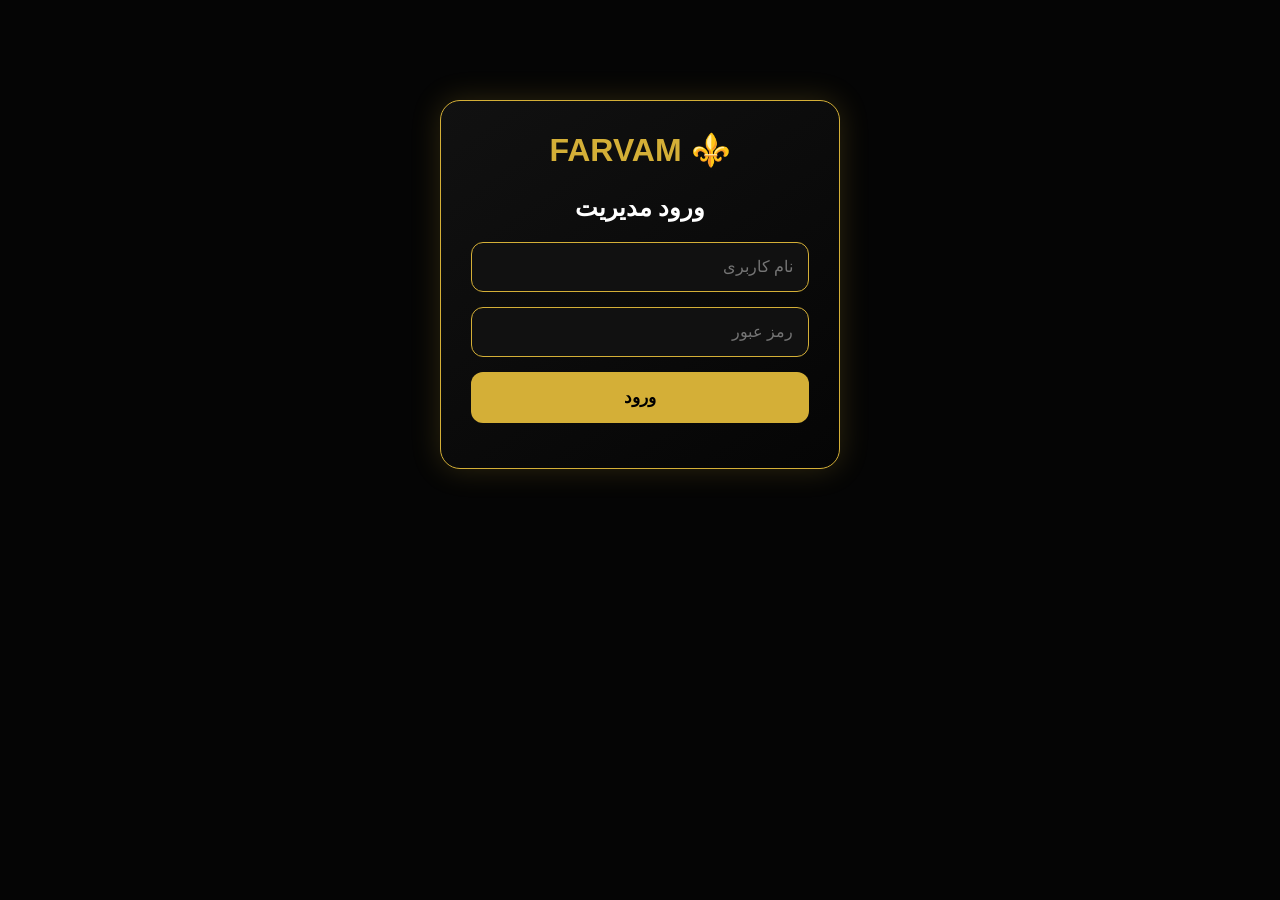
<file: admin/index.html>
<!DOCTYPE html>
<html lang="fa" dir="rtl">

<head>

<meta charset="UTF-8">

<meta name="viewport" content="width=device-width, initial-scale=1.0">

<title>
FARVAM ADMIN
</title>


<link rel="stylesheet" href="admin.css">


</head>


<body>


<div id="loginBox">


<h1>
⚜️ FARVAM
</h1>


<h2>
ورود مدیریت
</h2>


<input id="adminUser" placeholder="نام کاربری">


<input 
id="adminPass"
type="password"
placeholder="رمز عبور">


<button id="loginBtn">
ورود
</button>


<p id="loginMessage"></p>


</div>





<div id="adminPanel">


<div class="container">


<h1>
⚜️ FARVAM ADMIN PANEL
</h1>



<div class="box">


<h2>
افزودن محصول
</h2>



<input id="serial" placeholder="شماره سریال">


<input id="name" placeholder="نام محصول">


<input id="purity" placeholder="عیار">


<input id="weight" placeholder="وزن">


<select id="mediaType">

<option value="video">
فیلم
</option>

<option value="image">
عکس
</option>

</select>


<input id="mediaSrc" placeholder="مسیر فایل">


<textarea 
id="description"
placeholder="متن گواهی محصول">
</textarea>



<button id="addProduct">

ثبت محصول

</button>


</div>






<div class="products">


<h2>
محصولات ثبت شده
</h2>


<div id="list">

درحال بارگذاری...

</div>


</div>


</div>


</div>




<script src="config.js"></script>

<script src="admin.js"></script>


</body>

</html>
</file>
<file: admin/admin.css>
*{

margin:0;
padding:0;
box-sizing:border-box;

}


body{

background:#050505;

color:white;

font-family:
Tahoma,
Arial,
sans-serif;

}


#loginBox,
.box,
.products{

background:
linear-gradient(
145deg,
#111,
#050505
);


border:1px solid #d4af37;


border-radius:20px;


box-shadow:
0 0 30px rgba(212,175,55,.2);


padding:30px;


}



#loginBox{

width:90%;

max-width:400px;

margin:100px auto;

text-align:center;

}



#adminPanel{

display:none;

}



.container{

width:90%;

max-width:700px;

margin:auto;

padding:30px 0;

}



h1{

text-align:center;

color:#d4af37;

margin-bottom:25px;

}



h2{

text-align:center;

margin:20px 0;

}



input,
select,
textarea{


width:100%;


padding:15px;


margin-bottom:15px;


border-radius:12px;


border:1px solid #d4af37;


background:#111;


color:white;


font-size:16px;


}


textarea{

height:120px;

resize:none;

}



button{


width:100%;


padding:15px;


border:none;


border-radius:12px;


background:#d4af37;


color:#000;


font-weight:bold;


font-size:17px;


cursor:pointer;


}



button:hover{

box-shadow:
0 0 20px #d4af37;

}



#loginMessage{

margin-top:15px;

color:#d4af37;

}



.productItem{


border:1px solid #d4af37;


border-radius:15px;


padding:15px;


margin:15px 0;


}
</file>
